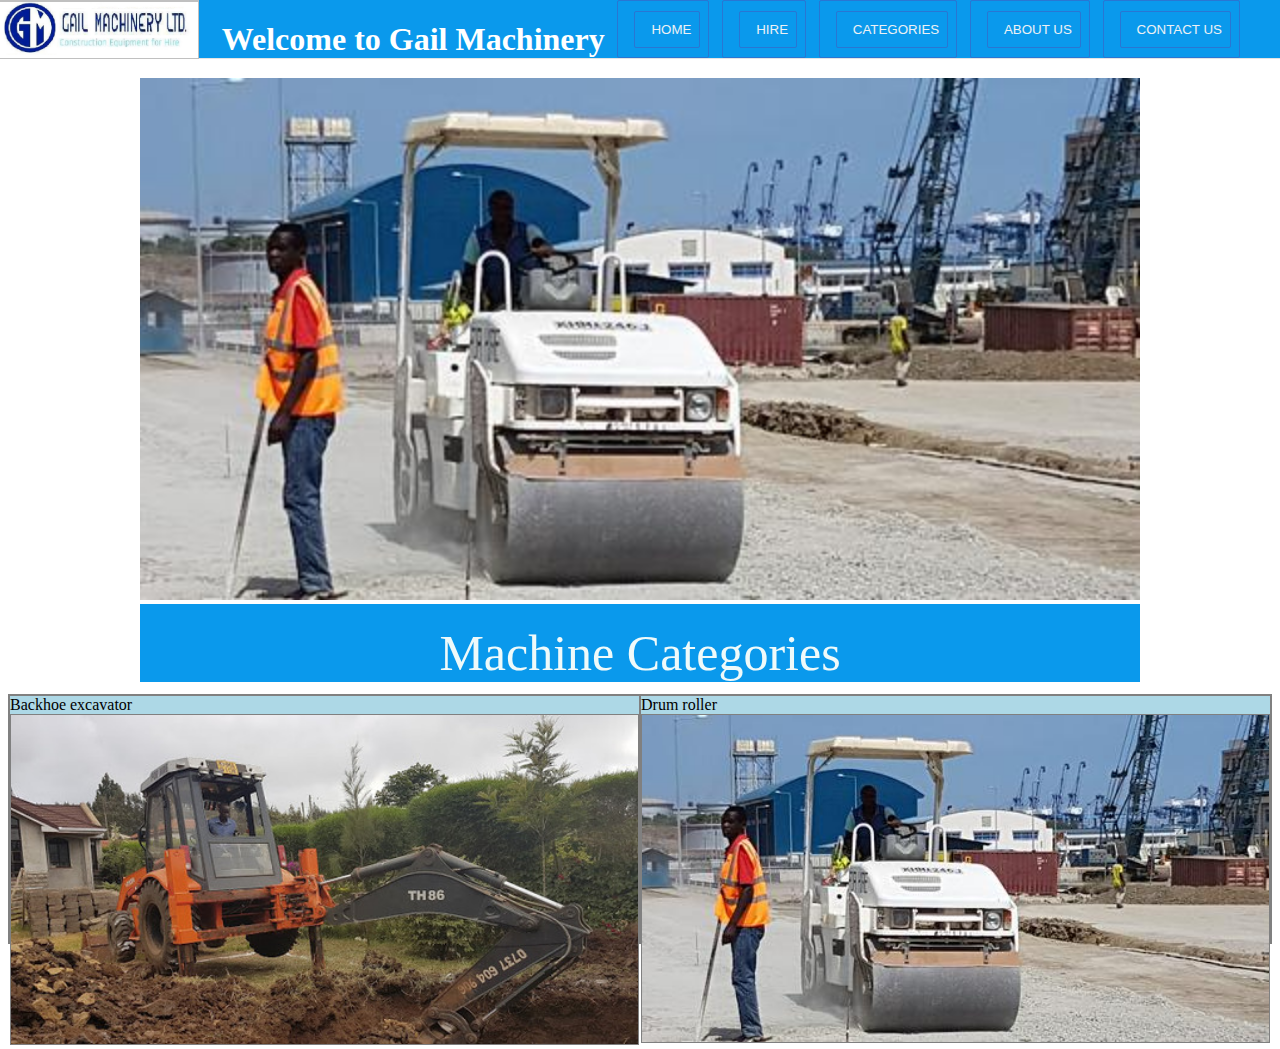
<file: index.html>
<!DOCTYPE html>
<html>
<head>
    <title>Gail Machinery</title>
    
    <link rel="stylesheet" href="styles/header.css">
    <link rel="stylesheet" href="styles/slideshow.css">
    <link rel="stylesheet" href="styles/general.css">
</head>
 
 
<body >
 <header class="header">
  <div class="company-logo">
    <img class="company-logo" src="pics/logo.jpg" >
  </div>
  <div class="welcome-label">     
    <h1>Welcome to Gail Machinery</h1>
   </div>
  <div class="button">
    <a class="home-link header-link" href="index.html">
      <span class="home-text"><button class="button" >HOME</button></span>
     
    </a>
    
  </div> 
  <div class="hire-button">

    <div class="menu">
        <button class="hirebtn">HIRE</button>
        <div class="menu-content">
          <a href="backhoe86.html">Backhoe excavator</a>
          <a href="rollersmooth.html">Smooth Roller 2.5T</a>
          <a href="rollersmooth2.html">Double Drum Roller</a>
        </div>
      </div>
  </div>
   
   <div class="supply-button">
    <a class="supply-link header-link" href="supply.html">
      <span class="supply-text">
        <button class="button">
          CATEGORIES
        </button>
      </span>
     
    </a>
    
  </div> 
  
  <div class="button">
    <a class="about-link header-link" href="about.html">
      <span><button class="button" >ABOUT US</button></span>
     
    </a>
    
  </div> 
  <div class="contact-button">
    <a class="contact-link header-link" href="contact.html">
      <span class="contact-text"> <button class="button" >CONTACT US</button></span>
     
    </a>
    
  </div> 
  
 </header>


  <div class="image-slideshow" style="
      flex-direction: row;
     flex:1;">
      <div class="image fade">
      <img src="pics/roller pic 1.jpg" alt="roller-2">
      </div>        
      <div class="image fade">
      <img src="pics/roller pic 2.jpg" alt="roller-3">
      </div>        
      <div class="image fade">
      <img src="pics/roller pic 3.jpg" alt="roller-4">
      </div>
      <div class="image fade">
      <img src="pics/roller pic 4.jpg" alt="Background-photo">
      </div>
      <div class="image fade">
      <img src="pics/Background photo.jpg" alt="roller-2">
      </div>
      </div>
      <script src="scripts/slideshow.js"></script>
    
  </div>
  <div class="index-title-header" >
    <div class="product-title" >
     Machine Categories
    </div>
   </div>
   
  <div style="
  margin-top: 30px;
  height: 250px;
  border-width: 1px;
  border-style: solid;
  border-color: gray;

  display: flex;
  flex-direction:row;
  justify-content: space-between;
">
  <div class="pics">
    Backhoe excavator
    <a class="excavator-link header-link" href="excavator.html">
       <span class="excavator-text">
            <img class="pics" src="pics/backhoe excavator 4.jpg" ></span>
      
     </a>
   
 </div>
 <div class="pics">
    Drum roller
    <a class="roller header-link" href="roller.html">
       <span class="roller-text">
           <img class="pics" src="pics/roller pic 1.jpg" ></span>
      
     </a>
     </div>
 
  
  
</body>

</html>
</file>
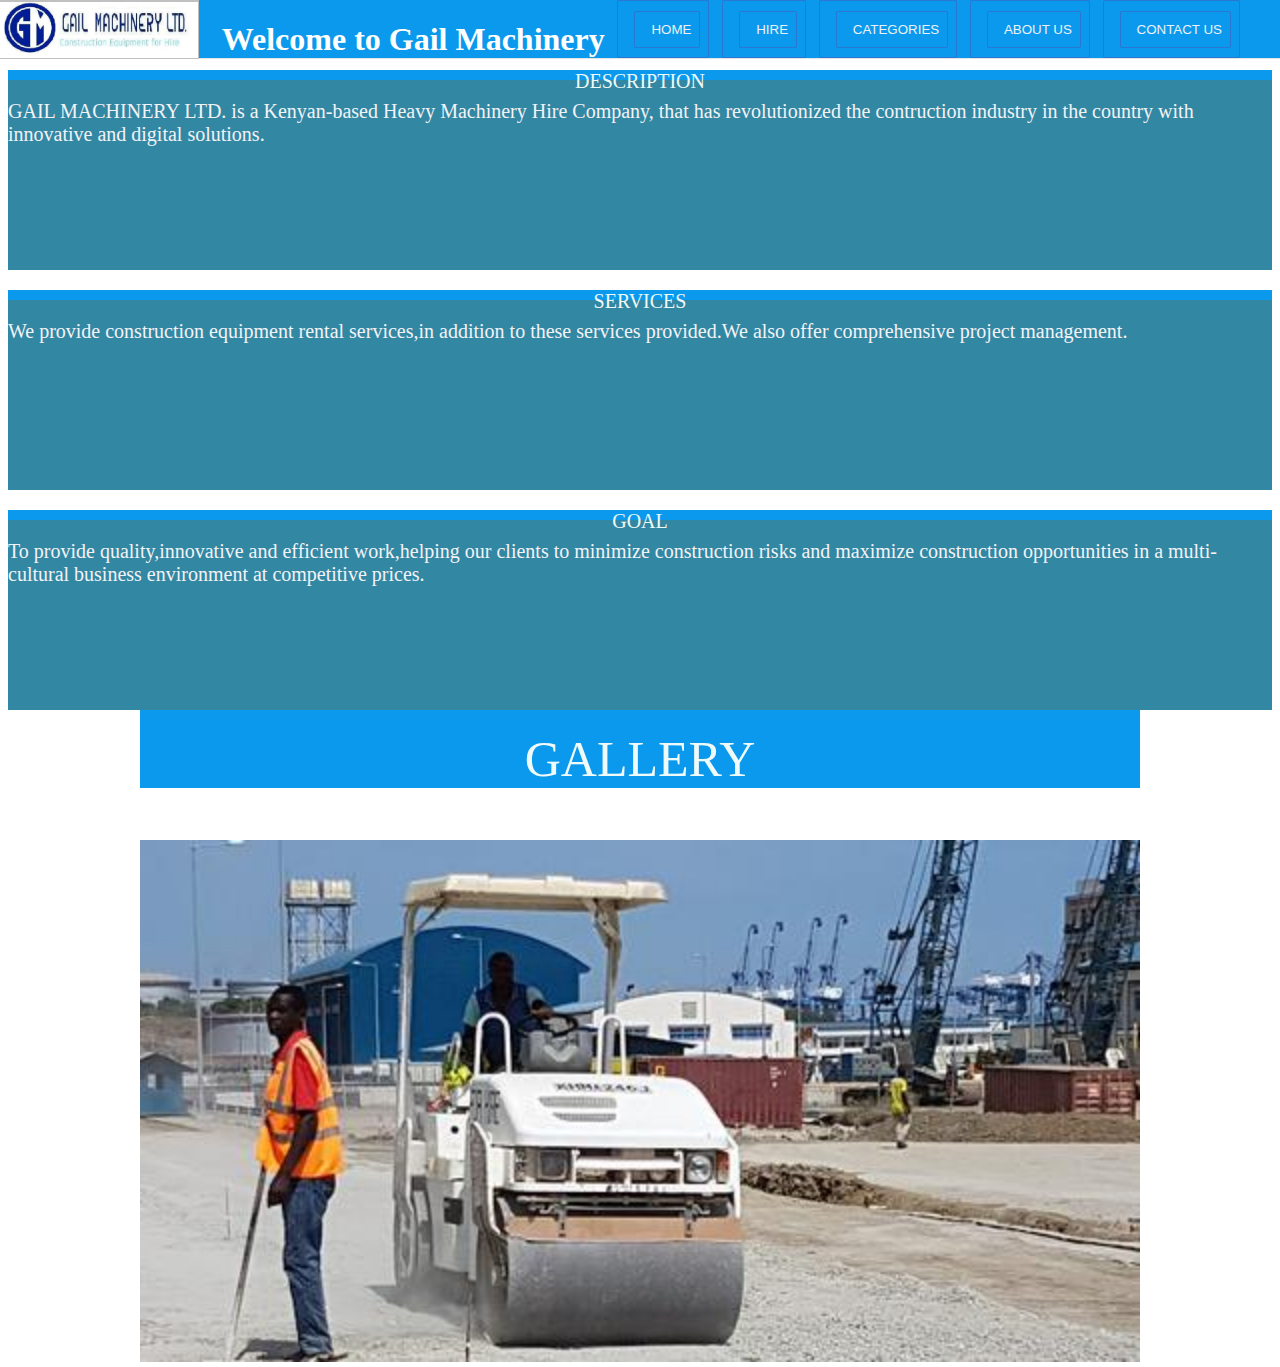
<file: about.html>
<!DOCTYPE html>
<html>
<head>
    <title>Gail Machinery</title>
   
    <link rel="stylesheet" href="styles/header.css">
    <link rel="stylesheet" href="styles/slideshow.css">
    <link rel="stylesheet" href="styles/general.css">
</head>
 
 
<body >
 <header class="header">
  <div class="company-logo">
    <img class="company-logo" src="pics/logo.jpg" >
  </div>
  <div class="welcome-label">     
    <h1>Welcome to Gail Machinery</h1>
   </div>
  <div class="button">
    <a class="home-link header-link" href="index.html">
      <span class="home-text"><button class="button" >HOME</button></span>
     
    </a>
    
  </div> 
  <div class="hire-button">

    <div class="menu">
        <button class="hirebtn">HIRE</button>
        <div class="menu-content">
          <a href="backhoe86.html">Backhoe excavator</a>
          <a href="rollersmooth.html">Smooth Roller 2.5T</a>
          <a href="rollersmooth2.html">Double Drum Roller</a>
        </div>
      </div>
  </div>
   
   <div class="supply-button">
    <a class="supply-link header-link" href="supply.html">
      <span class="supply-text">
        <button class="button">
          CATEGORIES
        </button>
      </span>
     
    </a>
    
  </div> 
  
  <div class="button">
    <a class="about-link header-link" href="about.html">
      <span><button class="button" >ABOUT US</button></span>
     
    </a>
    
  </div> 
  <div class="contact-button">
    <a class="contact-link header-link" href="contact.html">
      <span class="contact-text"> <button class="button" >CONTACT US</button></span>
     
    </a>
    
  </div> 
  
 </header>
 <div class="description-grid">
      <div class="description-grid3">
       <div class="title" ><p>DESCRIPTION</p></div>
      <div class="about-text">
        <p>GAIL MACHINERY LTD. is a Kenyan-based Heavy Machinery Hire Company, that has
             revolutionized the contruction industry in the country with
              innovative and digital solutions.
            </p>
      </div>
            
    </div>


    <div class="description-grid3">
        <div class="title" ><p>SERVICES</p></div>
       <div class="about-text">
         <p>We provide construction equipment rental services,in addition to 
            these services provided.We also offer comprehensive project management.
             </p>
       </div>
             
     </div>
     <div class="description-grid3">
        <div class="title" ><p>GOAL</p></div>
       <div class="about-text">
         <p>To provide quality,innovative and efficient work,helping our clients to minimize
            construction risks and maximize construction opportunities in a 
            multi-cultural business environment at competitive prices.
             </p>
       </div>
             
     </div>
     <div class="index-title-header" >
      <div class="product-title" >
       GALLERY
      </div>
     </div>
     <a class="roller header-link" href="roller.html">
        <span class="roller-text">
          <div class="image-slideshow" style="
          flex-direction: row;
         flex:1;">
          <div class="image fade">
          <img src="pics/roller pic 1.jpg" alt="roller-2">
          </div>        
          <div class="image fade">
          <img src="pics/roller pic 2.jpg" alt="roller-3">
          </div>        
          <div class="image fade">
          <img src="pics/roller pic 3.jpg" alt="roller-4">
          </div>
          <div class="image fade">
          <img src="pics/roller pic 4.jpg" alt="Background-photo">
          </div>
          <div class="image fade">
          <img src="pics/Background photo.jpg" alt="roller-2">
          </div>
          </div>
          <script src="scripts/slideshow.js"></script>

            </span>
       
      </a>
     
    
  </div>
 </body>
</file>
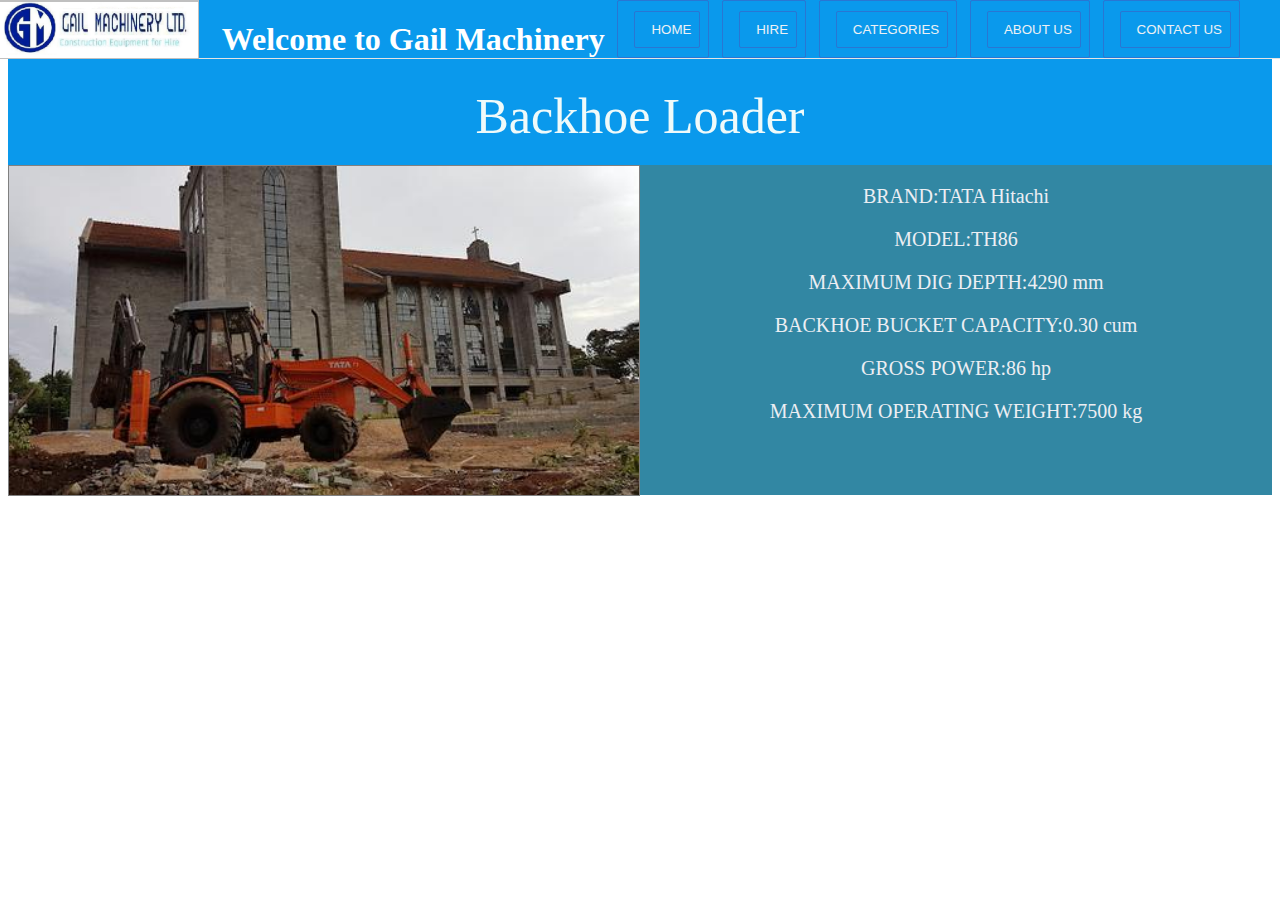
<file: backhoe86.html>
<!DOCTYPE html>
<html>
<head>
    <title>Gail Machinery</title>
    
    <link rel="stylesheet" href="styles/header.css">
    <link rel="stylesheet" href="styles/slideshow.css">
    <link rel="stylesheet" href="styles/general.css">
</head>
 
  

<body >
 <header class="header">
  <div class="company-logo">
    <img class="company-logo" src="pics/logo.jpg" >
  </div>
  <div class="welcome-label">     
    <h1>Welcome to Gail Machinery</h1>
   </div>
  <div class="button">
    <a class="home-link header-link" href="index.html">
      <span class="home-text"><button class="button" >HOME</button></span>
     
    </a>
    
  </div> 
    <div class="hire-button">

    <div class="menu">
        <button class="hirebtn">HIRE</button>
        <div class="menu-content">
          <a href="backhoe86.html">Backhoe excavator</a>
          <a href="rollersmooth.html">Smooth Roller 2.5T</a>
          <a href="rollersmooth2.html">Double Drum Roller</a>
        </div>
      </div>
  </div>
   
   <div class="supply-button">
    <a class="supply-link header-link" href="supply.html">
      <span class="supply-text">
        <button class="button">
          CATEGORIES
        </button>
      </span>
     
    </a>
    
  </div> 
  
  <div class="button">
    <a class="about-link header-link" href="about.html">
      <span><button class="button" >ABOUT US</button></span>
     
    </a>
    
  </div> 
  <div class="contact-button">
    <a class="contact-link header-link" href="contact.html">
      <span class="contact-text"> <button class="button" >CONTACT US</button></span>
     
    </a>
    
  </div> 
  
 </header>
 <div class="product-title-header" >
   <div class="product-title" >
     Backhoe Loader
   </div>
  </div>

  
  <div class="product-display-grid" >

    <div class="product-image">
        <img class="pics" src="pics/boundary wall excavation photo.jpg" >
      
    </div>

    <div class="product-details">
      <div class="product-sub-title"><P>BRAND:TATA Hitachi</P>
      </div>
          <div class="product-sub-title"><p>
           MODEL:TH86
          </p>
          </div>
          <div class="product-sub-title"><p>
            MAXIMUM DIG DEPTH:4290 mm
           </p>
           </div>
           <div class="product-sub-title"><p>
            BACKHOE BUCKET CAPACITY:0.30 cum
           </p>
           </div>
           <div class="product-sub-title"><p>
            GROSS POWER:86 hp
           </p>
           </div>
           <div class="product-sub-title"><p>
            MAXIMUM OPERATING WEIGHT:7500 kg
           </p>
           </div>
    </div>
    
  </div>
</body>
</body>
</file>
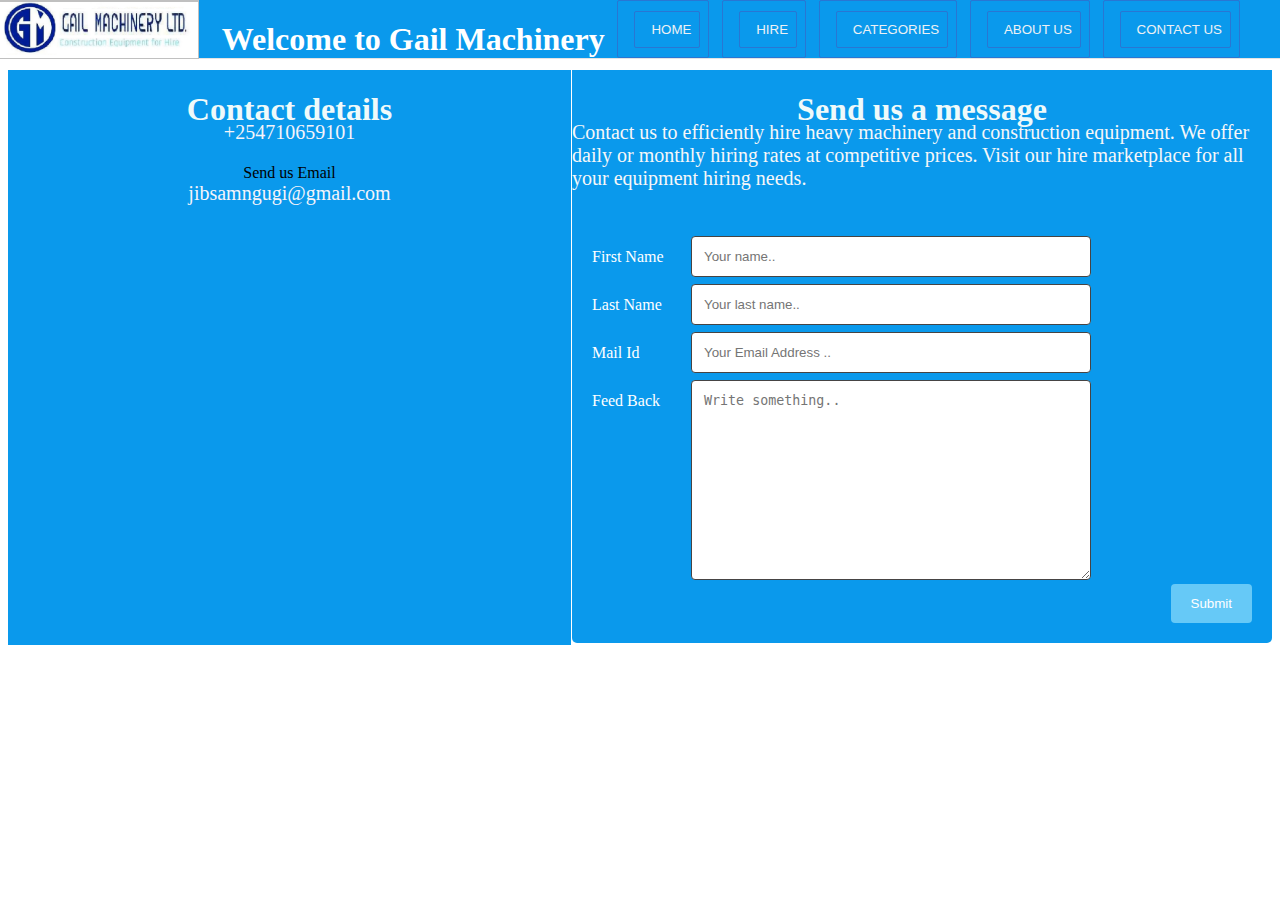
<file: contact.html>
<!DOCTYPE html>
<html>
<head>
    <title>Gail Machinery</title>
    
    <link rel="stylesheet" href="styles/header.css">
    <link rel="stylesheet" href="styles/slideshow.css">
    <link rel="stylesheet" href="styles/general.css">
</head>
 
 

<body >
 <header class="header">
  <div class="company-logo">
    <img class="company-logo" src="pics/logo.jpg" >
  </div>
  <div class="welcome-label">     
    <h1>Welcome to Gail Machinery</h1>
   </div>
  <div class="button">
    <a class="home-link header-link" href="index.html">
      <span class="home-text"><button class="button" >HOME</button></span>
     
    </a>
    
  </div> 
  <div class="hire-button">

    <div class="menu">
        <button class="hirebtn">HIRE</button>
        <div class="menu-content">
          <a href="backhoe86.html">Backhoe excavator</a>
          <a href="rollersmooth.html">Smooth Roller 2.5T</a>
          <a href="rollersmooth2.html">Double Drum Roller</a>
        </div>
      </div>
  </div>
   
   <div class="supply-button">
    <a class="supply-link header-link" href="supply.html">
      <span class="supply-text">
        <button class="button">
          CATEGORIES
        </button>
      </span>
     
    </a>
    
  </div> 
  
  <div class="button">
    <a class="about-link header-link" href="about.html">
      <span><button class="button" >ABOUT US</button></span>
     
    </a>
    
  </div> 
  <div class="contact-button">
    <a class="contact-link header-link" href="contact.html">
      <span class="contact-text"> <button class="button" >CONTACT US</button></span>
     
    </a>
    
  </div> 
  
 </header>
 <div class="maincontact-grid" >

      <div class="contact-grid">
        <div class="title"><h1>Contact details</h1>
        </div>
            <div class="sub-title-text"><p></p>
                <div class="contact-text"><p>+254710659101</p>

                </div>
                <div class="sub-title-text">Send us Email</div>
                <p class="contact-text">
                  jibsamngugi@gmail.com</p>
              </div>
        
      </div>

      <div class="contact-grid2">
        <div class="title"><h1>Send us a message</h1>
        </div>
            <div class="contact-text2"><p>
              Contact us to efficiently hire heavy machinery and construction
               equipment.
              We offer daily or monthly hiring rates at competitive prices.
              Visit our hire marketplace for all your equipment hiring needs.
            </p>
            </div>
            <div class="feedback-form">
              <div class="container">    
                  <form>    
                    <div class="row">    
                      <div class="col-25">    
                        <label for="fname">First Name</label>    
                      </div>    
                      <div class="col-75">    
                        <input type="text" id="fname" name="firstname" placeholder="Your name..">    
                      </div>    
                    </div>    
                    <div class="row">    
                      <div class="col-25">    
                        <label for="lname">Last Name</label>    
                      </div>    
                      <div class="col-75">    
                        <input type="text" id="lname" name="lastname" placeholder="Your last name..">    
                      </div>    
                    </div>    
                    <div class="row">    
                        <div class="col-25">    
                          <label for="email">Mail Id</label>    
                        </div>    
                        <div class="col-75">    
                          <input type="email" id="email" name="mailid" placeholder="Your Email Address ..">    
                        </div>    
                      </div>    
                     
                    <div class="row">    
                      <div class="col-25">    
                        <label for="feed_back">Feed Back</label>    
                      </div>    
                      <div class="col-75">    
                        <textarea id="subject" name="subject" placeholder="Write something.." style="height:200px"></textarea>    
                      </div>    
                    </div>    
                    <div class="row">    
                      <input type="submit" value="Submit">    
                    </div>    
                  </form>    
                </div>    
           </div>

      </div>
      
    </div>
 </body>
</file>
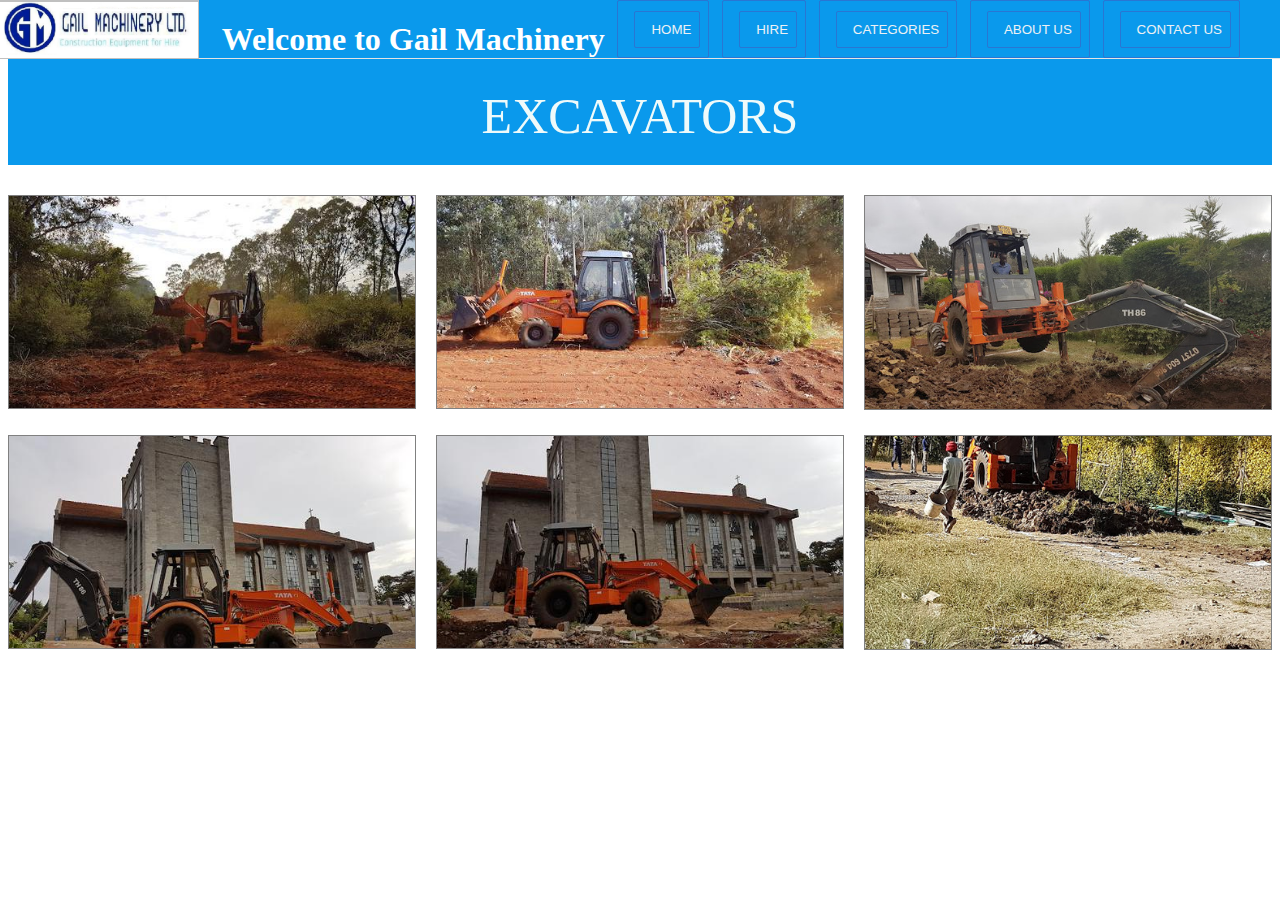
<file: excavator.html>
<!DOCTYPE html>
<html>
<head>
    <title>Gail Machinery</title>
    
    <link rel="stylesheet" href="styles/header.css">
    <link rel="stylesheet" href="styles/slideshow.css">
    <link rel="stylesheet" href="styles/general.css">
</head>
 
  
<body >
 <header class="header">
  <div class="company-logo">
    <img class="company-logo" src="pics/logo.jpg" >
  </div>
  <div class="welcome-label">     
    <h1>Welcome to Gail Machinery</h1>
   </div>
  <div class="button">
    <a class="home-link header-link" href="index.html">
      <span class="home-text"><button class="button" >HOME</button></span>
     
    </a>
    
  </div> 
  <div class="hire-button">

    <div class="menu">
        <button class="hirebtn">HIRE</button>
        <div class="menu-content">
          <a href="backhoe86.html">Backhoe excavator</a>
          <a href="rollersmooth.html">Smooth Roller 2.5T</a>
          <a href="rollersmooth2.html">Double Drum Roller</a>
        </div>
      </div>
  </div>
   
   <div class="supply-button">
    <a class="supply-link header-link" href="supply.html">
      <span class="supply-text">
        <button class="button">
          CATEGORIES
        </button>
      </span>
     
    </a>
    
  </div> 
  
  <div class="button">
    <a class="about-link header-link" href="about.html">
      <span><button class="button" >ABOUT US</button></span>
     
    </a>
    
  </div> 
  <div class="contact-button">
    <a class="contact-link header-link" href="contact.html">
      <span class="contact-text"> <button class="button" >CONTACT US</button></span>
     
    </a>
    
  </div> 
  
 </header>
 <div class="product-title-header" >
  <div class="product-title" >
    EXCAVATORS
  </div>
 </div>
   
   <div style="
   margin-top: 30px;
   display: grid;
   grid-template-columns: 1fr 1fr 1fr;
   column-gap: 20px;
   row-gap: 40px;
 ">
   <div style=" height: 200px;"><img class="pics" src="pics/backhoe excavator 2.jpg" ></div>
   <div style=" height: 200px;"><img class="pics" src="pics/backhoe excavator 3.jpg" ></div>
   <div style=" height: 200px;"><img class="pics" src="pics/backhoe excavator 4.jpg" ></div>
   <div style=" height: 200px;"><img class="pics" src="pics/backhoe excavator pic.jpg" ></div>
   <div style=" height: 200px;"><img class="pics" src="pics/boundary wall excavation photo.jpg" ></div>
   <div style=" height: 200px;"><img class="pics" src="pics/excavation picture.jpg" ></div>
   
 </div>
  
</body>
</html>
</file>
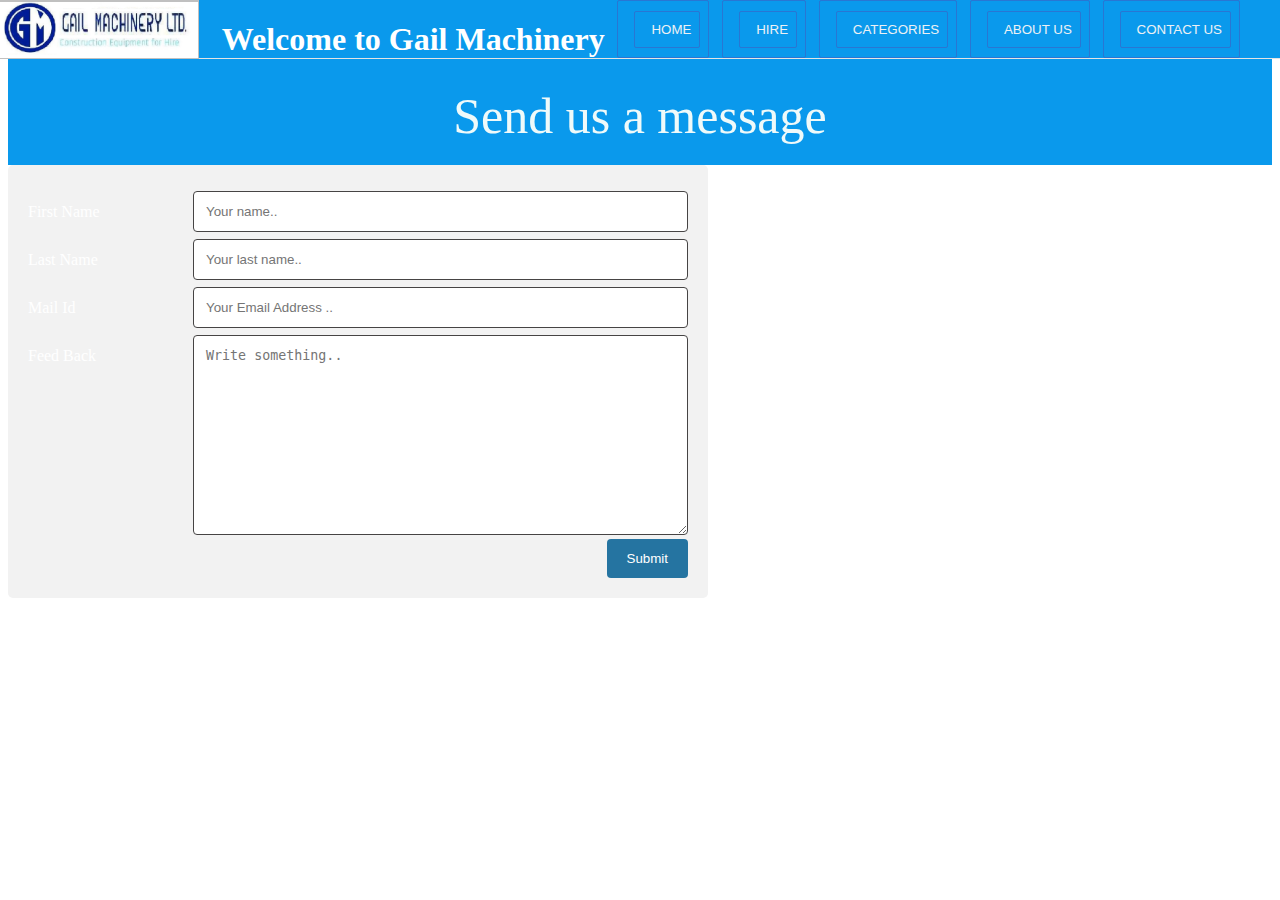
<file: feedback.html>
<!DOCTYPE html>
<html>
<head>
    <title>Gail Machinery</title>
    
    <link rel="stylesheet" href="styles/header.css">
    <link rel="stylesheet" href="styles/slideshow.css">
    <link rel="stylesheet" href="styles/general.css">
</head>
 
  

<body >
 <header class="header">
  <div class="company-logo">
    <img class="company-logo" src="pics/logo.jpg" >
  </div>
  <div class="welcome-label">     
    <h1>Welcome to Gail Machinery</h1>
   </div>
  <div class="button">
    <a class="home-link header-link" href="index.html">
      <span class="home-text"><button class="button" >HOME</button></span>
     
    </a>
    
  </div> 
    <div class="hire-button">

    <div class="menu">
        <button class="hirebtn">HIRE</button>
        <div class="menu-content">
            <a href="backhoe86.html">Backhoe excavator</a>
            <a href="rollersmooth.html">Smooth Roller 2.5T</a>
            <a href="rollersmooth2.html">Double Drum Roller</a>
        </div>
      </div>
  </div>
   
   <div class="supply-button">
    <a class="supply-link header-link" href="supply.html">
      <span class="supply-text">
        <button class="button">
          CATEGORIES
        </button>
      </span>
     
    </a>
    
  </div> 
  
  <div class="button">
    <a class="about-link header-link" href="about.html">
      <span><button class="button" >ABOUT US</button></span>
     
    </a>
    
  </div> 
  <div class="contact-button">
    <a class="contact-link header-link" href="contact.html">
      <span class="contact-text"> <button class="button" >CONTACT US</button></span>
     
    </a>
    
  </div> 
  
 </header>
 <style>    
    * {    
      box-sizing: border-box;    
    }    
        
    input[type=text], select, textarea {    
      width: 100%;    
      padding: 12px;    
      border: 1px solid rgb(70, 68, 68);    
      border-radius: 4px;    
      resize: vertical;    
    }    
    input[type=email], select, textarea {    
      width: 100%;    
      padding: 12px;    
      border: 1px solid rgb(70, 68, 68);    
      border-radius: 4px;    
      resize: vertical;    
    }    
        
    label {    
      padding: 12px 12px 12px 0;    
      display: inline-block;    
    }    
        
    input[type=submit] {    
      background-color: rgb(37, 116, 161);    
      color: white;    
      padding: 12px 20px;    
      border: none;    
      border-radius: 4px;    
      cursor: pointer;    
      float: right;    
    }    
        
    input[type=submit]:hover {    
      background-color: #629deb;    
    }    
        
    .container {    
      border-radius: 5px;    
      background-color: #f2f2f2;    
      padding: 20px;    
    }    
        
    .col-25 {    
      float: left;    
      width: 25%;    
      margin-top: 6px;    
    }    
        
    .col-75 {    
      float: left;    
      width: 75%;    
      margin-top: 6px;    
    }    
        
    /* Clear floats after the columns */    
    .row:after {    
      content: "";    
      display: table;    
      clear: both;    
    }    
        
    /* Responsive layout - when the screen is less than 600px wide, make the two columns stack on top of each other instead of next to each other */    
    </style>    
    <div class="product-title-header" >
        <div class="product-title" >
          Send us a message
        </div>
       </div>
 <div class="feedback-form">
    <div class="container">    
        <form>    
          <div class="row">    
            <div class="col-25">    
              <label for="fname">First Name</label>    
            </div>    
            <div class="col-75">    
              <input type="text" id="fname" name="firstname" placeholder="Your name..">    
            </div>    
          </div>    
          <div class="row">    
            <div class="col-25">    
              <label for="lname">Last Name</label>    
            </div>    
            <div class="col-75">    
              <input type="text" id="lname" name="lastname" placeholder="Your last name..">    
            </div>    
          </div>    
          <div class="row">    
              <div class="col-25">    
                <label for="email">Mail Id</label>    
              </div>    
              <div class="col-75">    
                <input type="email" id="email" name="mailid" placeholder="Your Email Address ..">    
              </div>    
            </div>    
           
          <div class="row">    
            <div class="col-25">    
              <label for="feed_back">Feed Back</label>    
            </div>    
            <div class="col-75">    
              <textarea id="subject" name="subject" placeholder="Write something.." style="height:200px"></textarea>    
            </div>    
          </div>    
          <div class="row">    
            <input type="submit" value="Submit">    
          </div>    
        </form>    
      </div>    
 </div>
</file>
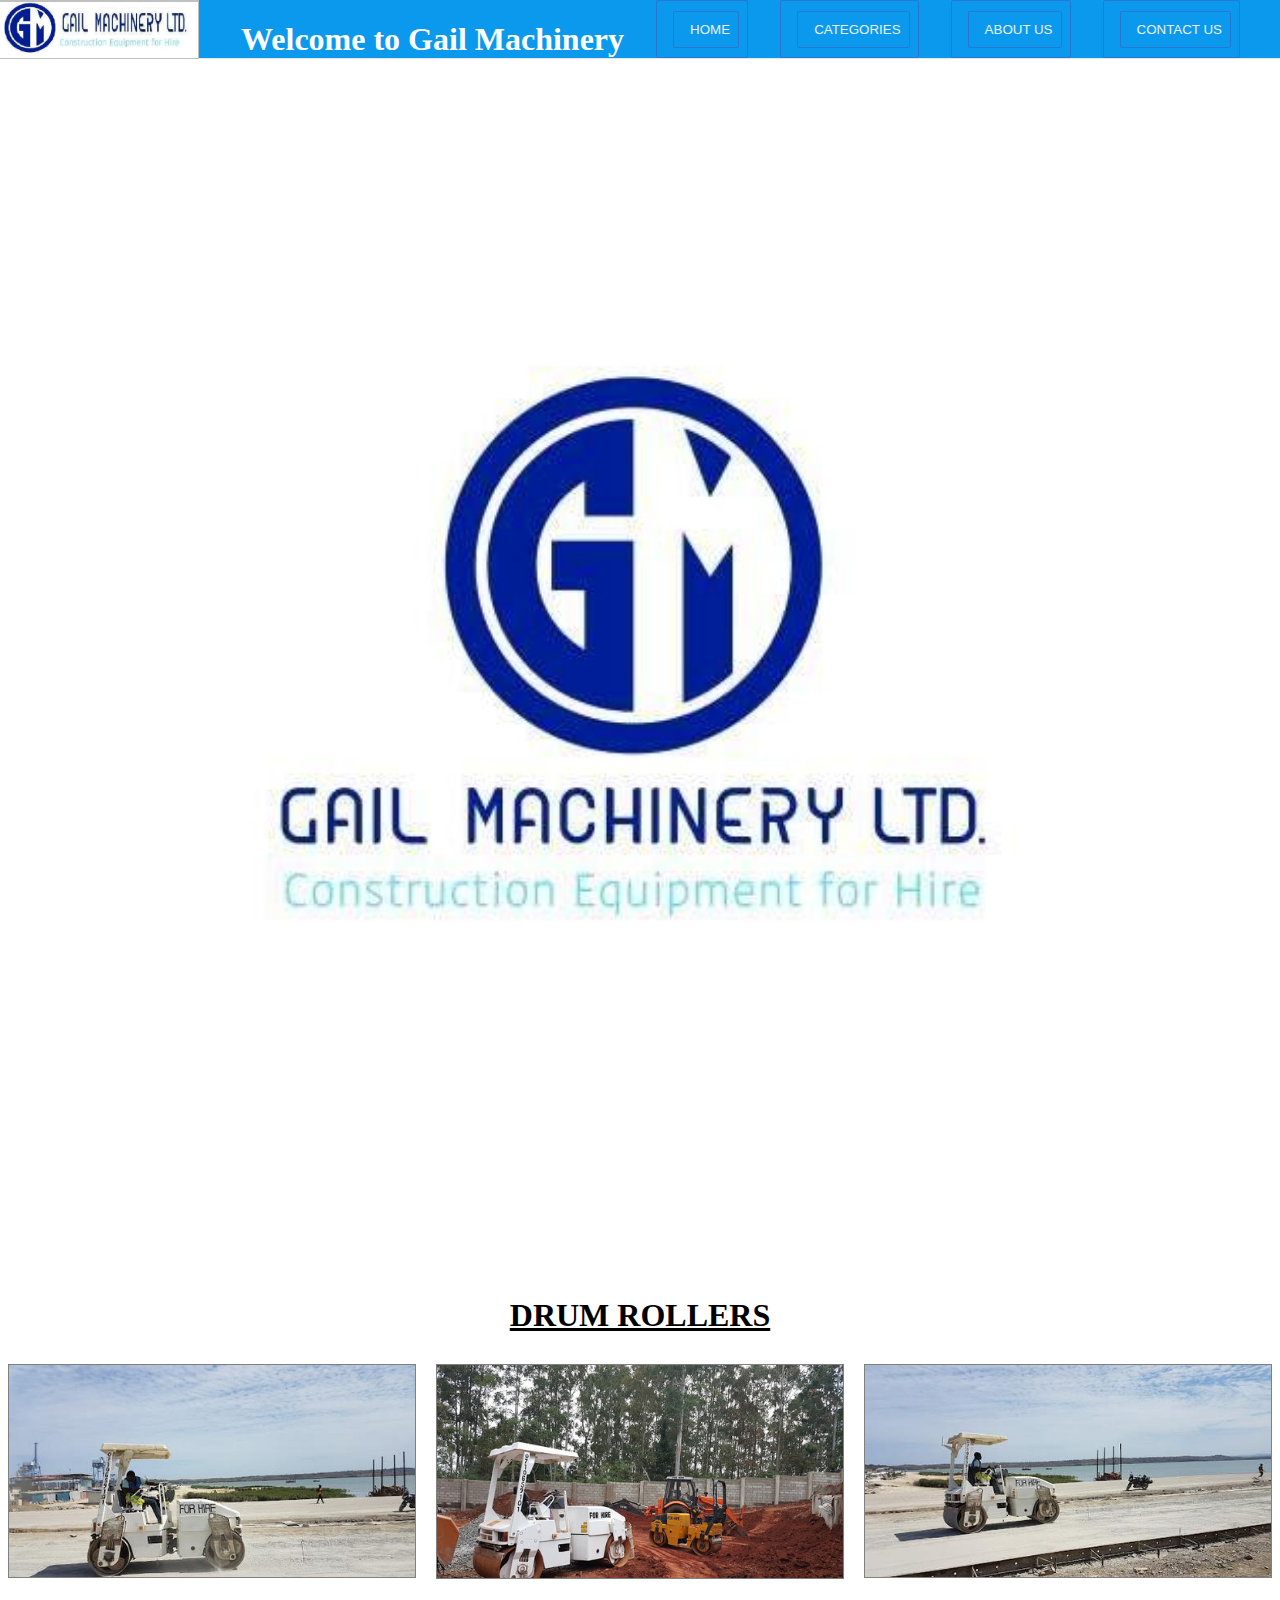
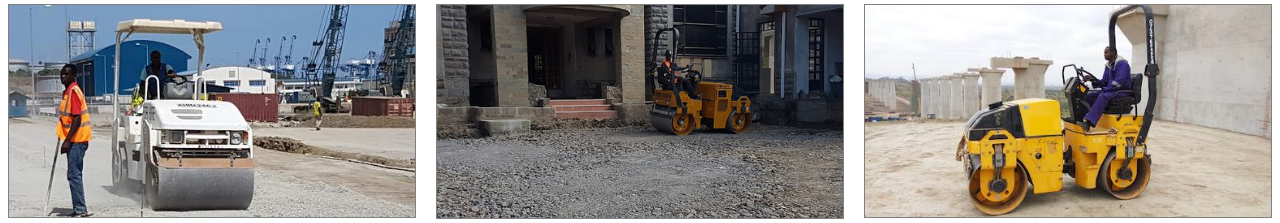
<file: roller.html>
<!DOCTYPE html>
<html>
<head>
    <title>Gail Machinery</title>
    <link rel="stylesheet" href="styles/header.css">
    <link rel="stylesheet" href="styles/slideshow.css">
    <link rel="stylesheet" href="styles/general.css">
</head>
 
  <img class="logo" src="pics/profile picture.jpg" >

<body >
 <header class="header">
  <div class="company-logo">
    <img class="company-logo" src="pics/logo.jpg" >
  </div>
  <div class="welcome-label">     
    <h1>Welcome to Gail Machinery</h1>
   </div>
  <div class="button">
    <a class="home-link header-link" href="index.html">
      <span class="home-text"><button class="button" >HOME</button></span>
     
    </a>
    
  </div> 
   
   
   <div class="supply-button">
    <a class="supply-link header-link" href="supply.html">
      <span class="supply-text">
        <button class="button">
          CATEGORIES
        </button>
      </span>
     
    </a>
    
  </div> 
  
  <div class="button">
    <a class="about-link header-link" href="about.html">
      <span><button class="button" >ABOUT US</button></span>
     
    </a>
    
  </div> 
  <div class="contact-button">
    <a class="contact-link header-link" href="contact.html">
      <span class="contact-text"> <button class="button" >CONTACT US</button></span>
     
    </a>
    
  </div> 
  
 </header>
  <div style="text-align: center;">
    <h1 style="text-decoration: underline;">DRUM ROLLERS</h1>  
   </div>
   
   <div style="
   margin-top: 30px;
   display: grid;
   grid-template-columns: 1fr 1fr 1fr;
   column-gap: 20px;
   row-gap: 40px;
 ">
   <div style=" height: 200px;"><img class="pics" src="pics/roller pic 2.jpg" ></div>
   <div style=" height: 200px;"><img class="pics" src="pics/roller pic 4.jpg" ></div>
   <div style=" height: 200px;"><img class="pics" src="pics/roller pic 3.jpg" ></div>
   <div style=" height: 200px;"><img class="pics" src="pics/roller pic 1.jpg" ></div>
   <div style=" height: 200px;"><img class="pics" src="pics/compaction picture.jpg" ></div>
   <div style=" height: 200px;"><img class="pics" src="pics/compaction picture 2.jpg" ></div>
   
 </div>
  
</body>
</html>
</file>
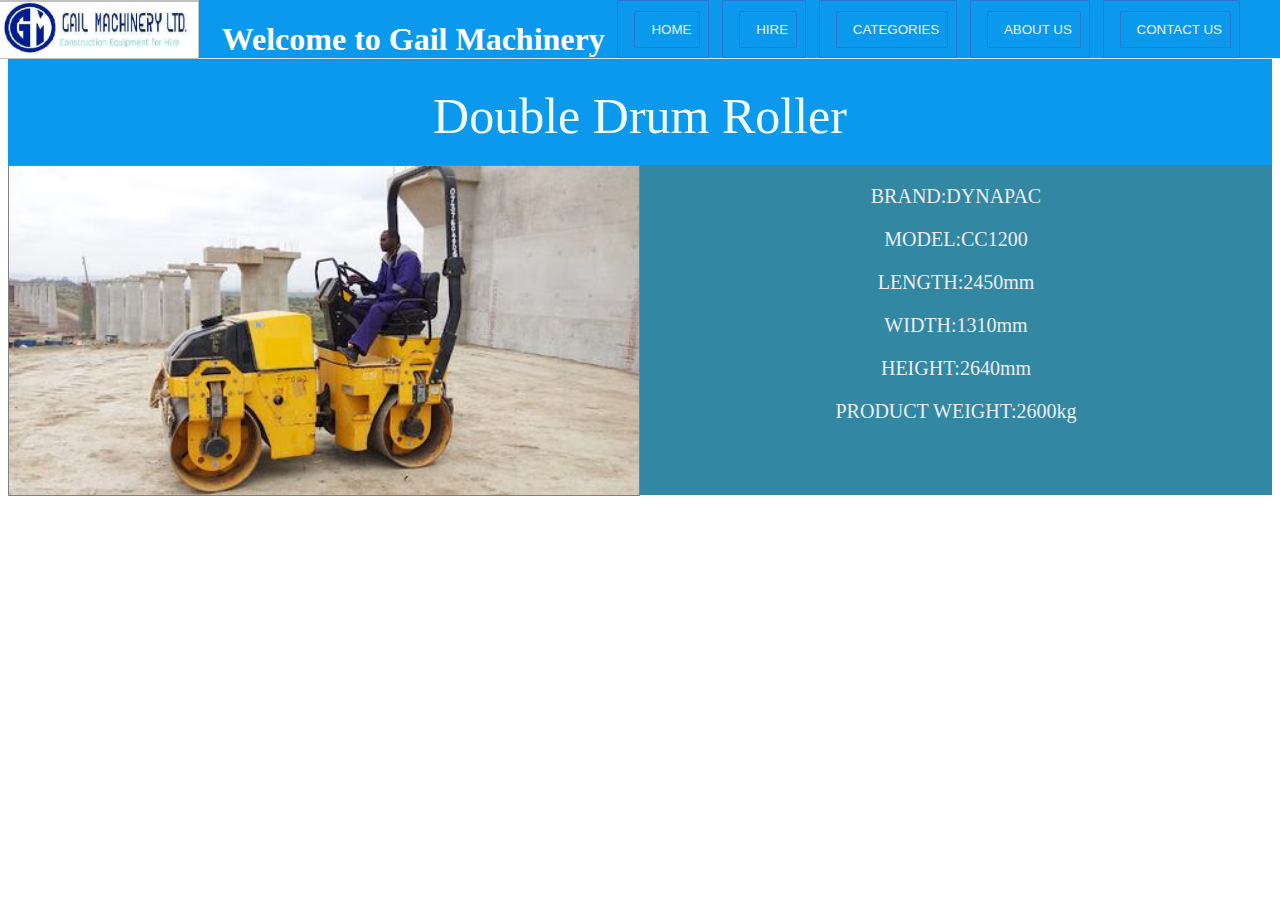
<file: rollersmooth.html>
<!DOCTYPE html>
<html>
<head>
    <title>Gail Machinery</title>
    
    <link rel="stylesheet" href="styles/header.css">
    <link rel="stylesheet" href="styles/slideshow.css">
    <link rel="stylesheet" href="styles/general.css">
</head>
 
  

<body >
 <header class="header">
  <div class="company-logo">
    <img class="company-logo" src="pics/logo.jpg" >
  </div>
  <div class="welcome-label">     
    <h1>Welcome to Gail Machinery</h1>
   </div>
  <div class="button">
    <a class="home-link header-link" href="index.html">
      <span class="home-text"><button class="button" >HOME</button></span>
     
    </a>
    
  </div> 
    <div class="hire-button">

    <div class="menu">
        <button class="hirebtn">HIRE</button>
        <div class="menu-content">
          <a href="backhoe86.html">Backhoe excavator</a>
          <a href="rollersmooth.html">Smooth Roller 2.5T</a>
          <a href="rollersmooth2.html">Double Drum Roller</a>
        </div>
      </div>
  </div>
   
   <div class="supply-button">
    <a class="supply-link header-link" href="supply.html">
      <span class="supply-text">
        <button class="button">
          CATEGORIES
        </button>
      </span>
     
    </a>
    
  </div> 
  
  <div class="button">
    <a class="about-link header-link" href="about.html">
      <span><button class="button" >ABOUT US</button></span>
     
    </a>
    
  </div> 
  <div class="contact-button">
    <a class="contact-link header-link" href="contact.html">
      <span class="contact-text"> <button class="button" >CONTACT US</button></span>
     
    </a>
    
  </div> 
  
 </header>
 <div class="product-title-header" >
   <div class="product-title" >
     Double Drum Roller
   </div>
  </div>

  
  <div class="product-display-grid" >

    <div class="product-image">
        <img class="pics" src="pics/compaction picture 2.jpg" >
      
    </div>

    <div class="product-details">
        <div class="product-sub-title"><P>BRAND:DYNAPAC</P>
        </div>
            <div class="product-sub-title"><p>
             MODEL:CC1200
            </p>
            </div>
            <div class="product-sub-title"><p>
              LENGTH:2450mm
             </p>
             </div>
             <div class="product-sub-title"><p>
              WIDTH:1310mm
             </p>
             </div>
             <div class="product-sub-title"><p>
              HEIGHT:2640mm
             </p>
             </div>
             <div class="product-sub-title"><p>
              PRODUCT WEIGHT:2600kg
             </p>
             </div>
      </div>
    
  </div>
</body>
</body>
</file>
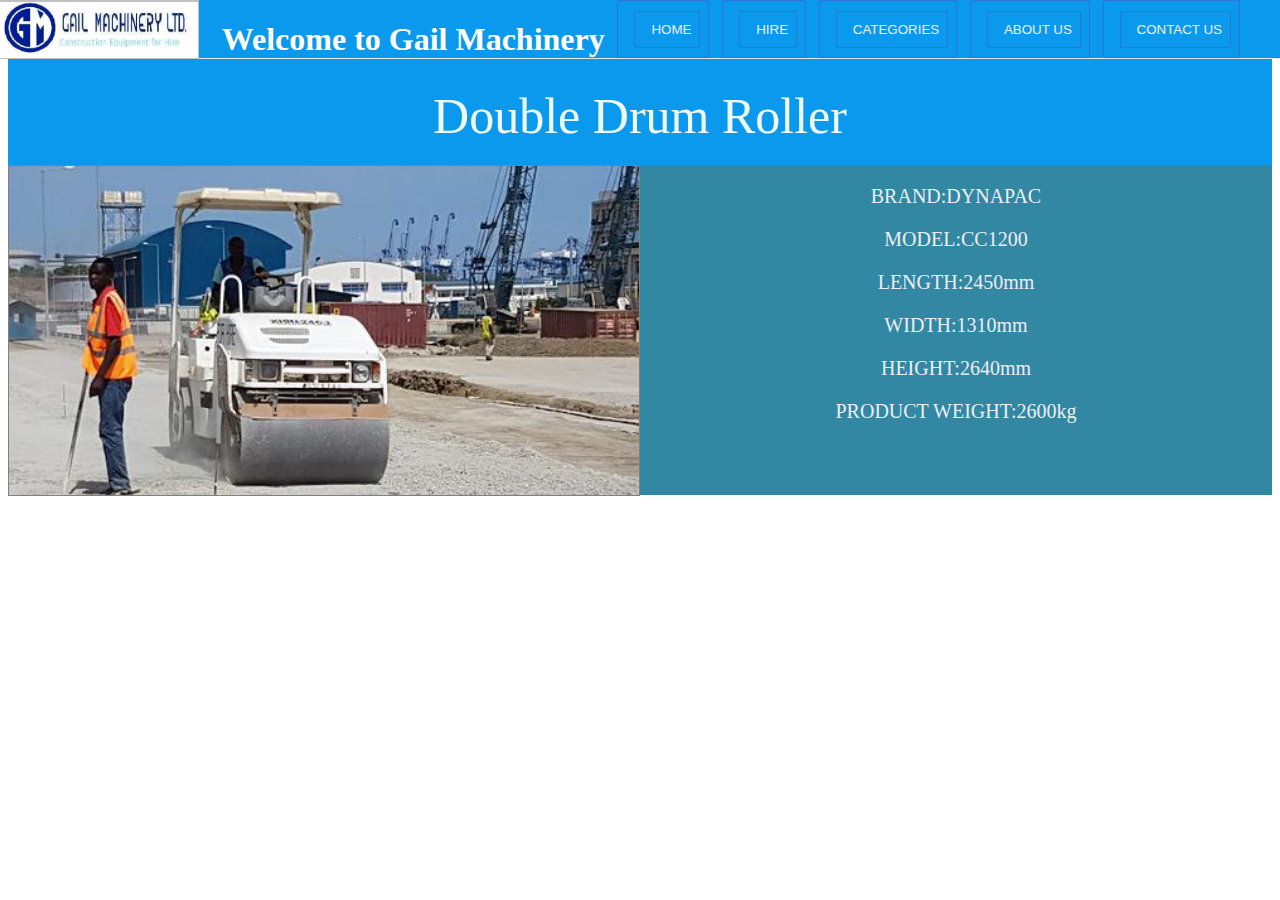
<file: rollersmooth2.html>
<!DOCTYPE html>
<html>
<head>
 
    <title>Gail Machinery</title>
    <link rel="stylesheet" href="styles/header.css">
    <link rel="stylesheet" href="styles/slideshow.css">
    <link rel="stylesheet" href="styles/general.css">
</head>
 
  

<body >
 <header class="header">
  <div class="company-logo">
    <img class="company-logo" src="pics/logo.jpg" >
  </div>
  <div class="welcome-label">     
    <h1>Welcome to Gail Machinery</h1>
   </div>
  <div class="button">
    <a class="home-link header-link" href="index.html">
      <span class="home-text"><button class="button" >HOME</button></span>
     
    </a>
    
  </div> 
    <div class="hire-button">

    <div class="menu">
        <button class="hirebtn">HIRE</button>
        <div class="menu-content">
          <a href="backhoe86.html">Backhoe excavator</a>
          <a href="rollersmooth.html">Smooth Roller 2.5T</a>
          <a href="rollersmooth2.html">Double Drum Roller</a>
        </div>
      </div>
  </div>
   
   <div class="supply-button">
    <a class="supply-link header-link" href="supply.html">
      <span class="supply-text">
        <button class="button">
          CATEGORIES
        </button>
      </span>
     
    </a>
    
  </div> 
  
  <div class="button">
    <a class="about-link header-link" href="about.html">
      <span><button class="button" >ABOUT US</button></span>
     
    </a>
    
  </div> 
  <div class="contact-button">
    <a class="contact-link header-link" href="contact.html">
      <span class="contact-text"> <button class="button" >CONTACT US</button></span>
     
    </a>
    
  </div> 
  
 </header>
 <div class="product-title-header" >
   <div class="product-title" >
     Double Drum Roller
   </div>
  </div>

  
  <div class="product-display-grid" >

    <div class="product-image">
        <img class="pics" src="pics/roller pic 1.jpg" >
      
    </div>

    <div class="product-details">
        <div class="product-sub-title"><P>BRAND:DYNAPAC</P>
        </div>
            <div class="product-sub-title"><p>
             MODEL:CC1200
            </p>
            </div>
            <div class="product-sub-title"><p>
              LENGTH:2450mm
             </p>
             </div>
             <div class="product-sub-title"><p>
              WIDTH:1310mm
             </p>
             </div>
             <div class="product-sub-title"><p>
              HEIGHT:2640mm
             </p>
             </div>
             <div class="product-sub-title"><p>
              PRODUCT WEIGHT:2600kg
             </p>
             </div>
      </div>
    
  </div>
</body>
</body>
</file>
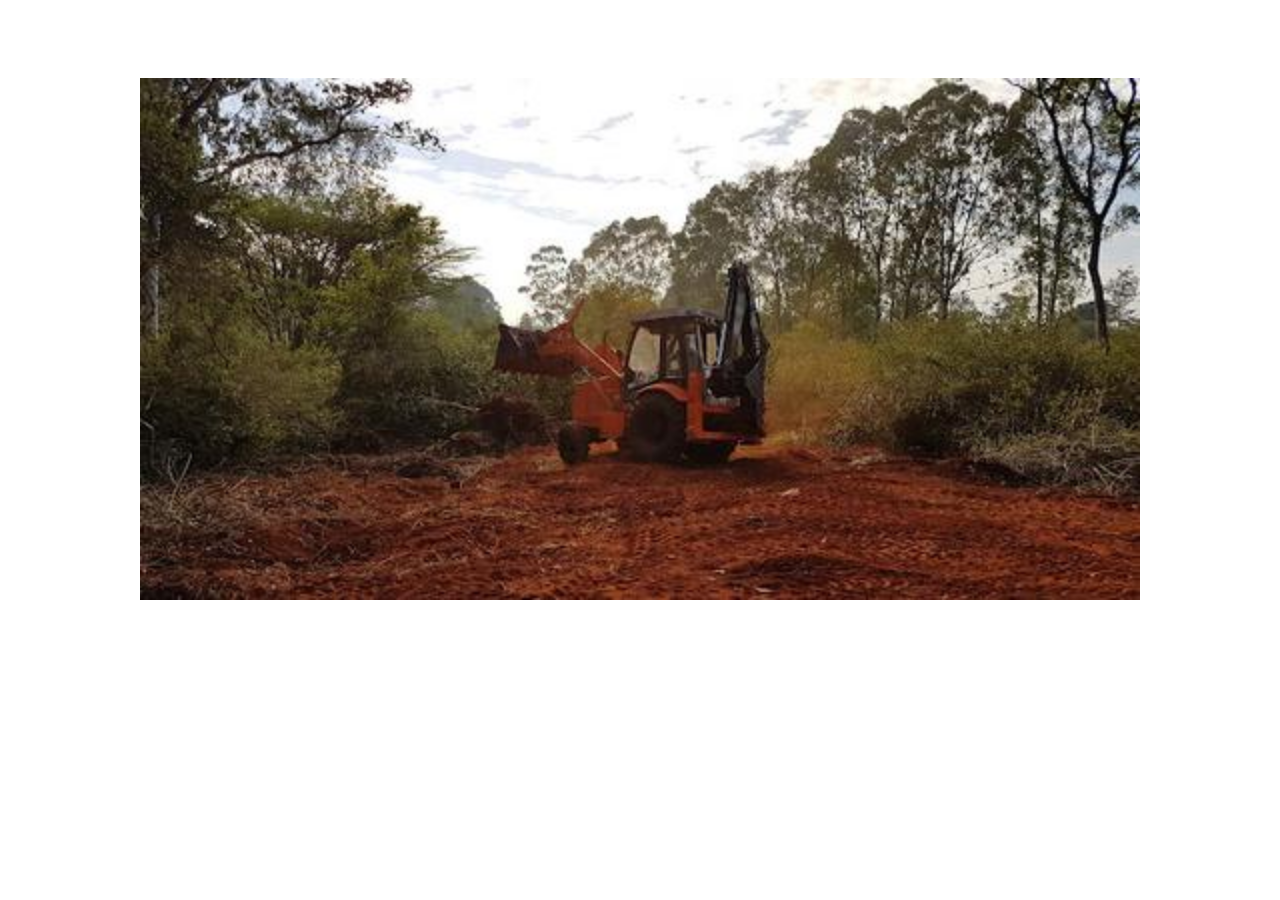
<file: slideshow.html>
<html>
    <link rel="stylesheet" href="styles/slideshow.css">
  <body>
    <div class="image-slideshow">
      <div class="image fade">
      <img src="pics/backhoe excavator 2.jpg" alt="backhoe-2">
      </div>        
      <div class="image fade">
      <img src="pics/backhoe excavator 3.jpg" alt="backhoe-3">
      </div>        
      <div class="image fade">
      <img src="pics/backhoe excavator 4.jpg" alt="backhoe-4">
      </div>
    </div>
    <script src="scripts/slideshow.js"></script>
  </body>
</html>
</file>
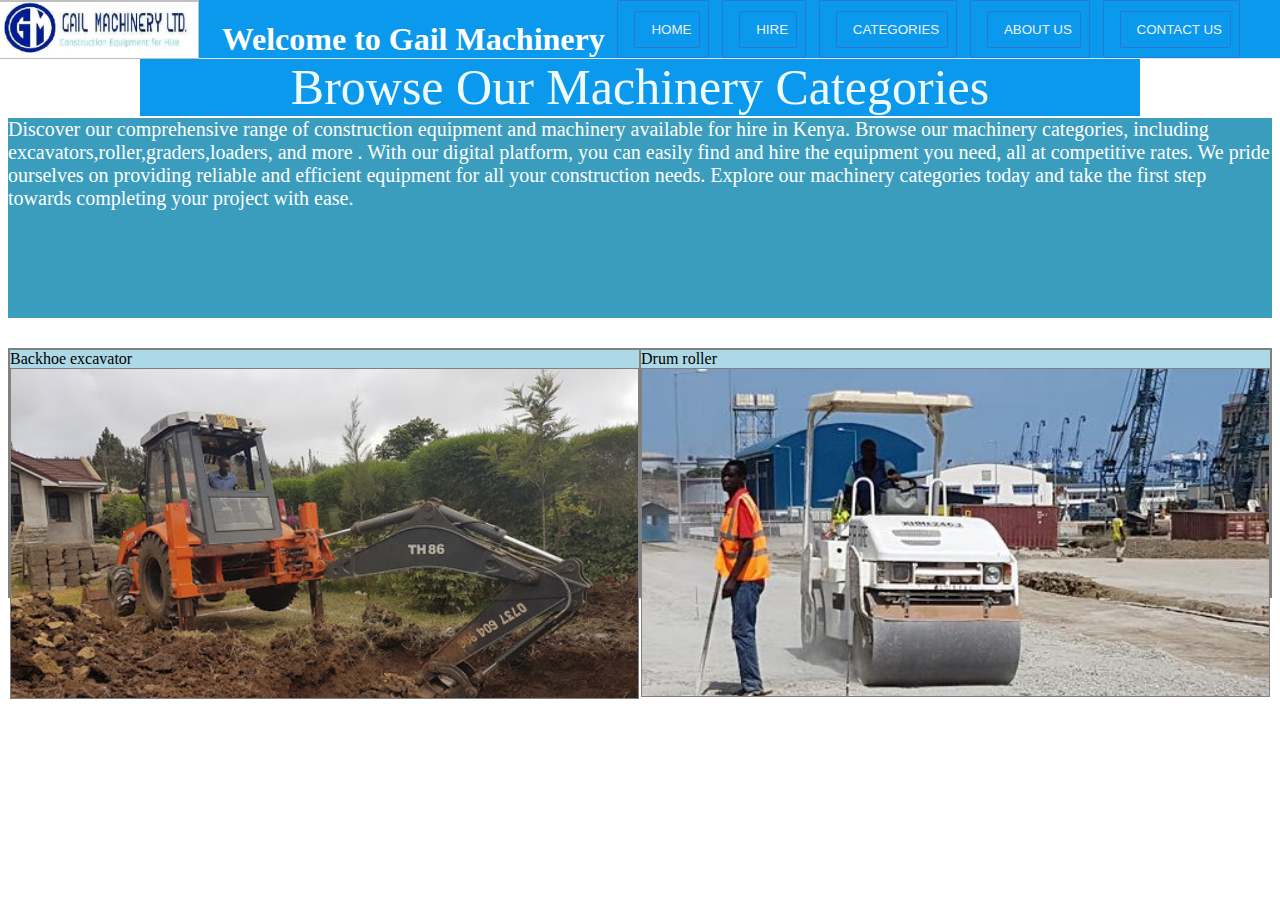
<file: supply.html>
<!DOCTYPE html>
<html>
<head>
    <title>Gail Machinery</title>
   
    <link rel="stylesheet" href="styles/header.css">
    <link rel="stylesheet" href="styles/slideshow.css">
    <link rel="stylesheet" href="styles/general.css">
</head>
 
  

<body >
 <header class="header">
  <div class="company-logo">
    <img class="company-logo" src="pics/logo.jpg" >
  </div>
  <div class="welcome-label">     
    <h1>Welcome to Gail Machinery</h1>
   </div>
  <div class="button">
    <a class="home-link header-link" href="index.html">
      <span class="home-text"><button class="button" >HOME</button></span>
     
    </a>
    
  </div> 
  <div class="hire-button">

    <div class="menu">
        <button class="hirebtn">HIRE</button>
        <div class="menu-content">
          <a href="backhoe86.html">Backhoe excavator</a>
          <a href="rollersmooth.html">Smooth Roller 2.5T</a>
          <a href="rollersmooth2.html">Double Drum Roller</a>
        </div>
      </div>
  </div>
   
   <div class="supply-button">
    <a class="supply-link header-link" href="supply.html">
      <span class="supply-text">
        <button class="button">
          CATEGORIES
        </button>
      </span>
     
    </a>
    
  </div> 
  
  <div class="button">
    <a class="about-link header-link" href="about.html">
      <span><button class="button" >ABOUT US</button></span>
     
    </a>
    
  </div> 
  <div class="contact-button">
    <a class="contact-link header-link" href="contact.html">
      <span class="contact-text"> <button class="button" >CONTACT US</button></span>
     
    </a>
    
  </div> 
  
 </header>

 <div class="supply-title-header" >
  <div class="product-title" >
   Browse Our Machinery Categories
  </div>
 </div>
 <div class="categories-text">
  <p>Discover our comprehensive range of construction equipment
     and machinery available for hire in Kenya. Browse our machinery categories,
      including excavators,roller,graders,loaders, and more
     . With our digital platform, you can easily find and hire the 
     equipment you need, all at competitive rates. We pride ourselves 
     on providing reliable and efficient equipment for all your construction 
     needs. Explore our machinery categories today
     and take the first step towards completing your project with ease.</p>
 </div>
   
  <div style="
  margin-top: 30px;
  height: 250px;
  border-width: 1px;
  border-style: solid;
  border-color: gray;

  display: flex;
  flex-direction:row;
  justify-content: space-between;
">
  <div class="pics">
     Backhoe excavator
     <a class="excavator-link header-link" href="excavator.html">
        <span class="excavator-text">
             <img class="pics" src="pics/backhoe excavator 4.jpg" ></span>
       
      </a>
    
  </div>
  <div class="pics">
     Drum roller
     <a class="roller header-link" href="roller.html">
        <span class="roller-text">
            <img class="pics" src="pics/roller pic 1.jpg" ></span>
       
      </a>
     
  </div>
</file>
<file: styles/header.css>
.header {
    height: 59px;
  margin-top: 0px;
  margin-bottom: 30px;
    display: flex;
    flex-direction: row;
    justify-content: space-between;
  
    position:fixed;
    top: 0;
    left: 0;
    right: 0;
    z-index: 100;
  
    background-color: rgb(10, 153, 236);
    border-bottom-width: 1px;
    border-bottom-style: solid;
    border-bottom-color: rgb(228, 228, 228);
    
  }
  
  
   
  .company-logo{
    height: 58px;
    width:200px;
    background-color: rgb(240, 240, 240);
    border-width: 1px;
    border-style: solid;
    border-color: rgb(192, 192, 192);
    margin-left: -1px;
    margin-right: 10px;
    object-fit: contain;
    object-position: center;
    padding-left:-10px ;
    
  }
  .home-button{
    background-color:transparent;
 border-color:rgb(41,118,211);
 border-style: ridge;
 border-width: 1px;
 color:rgb(41,118,211);

 border-radius: 2px;
 cursor: pointer;
 transition: background-color 1s,color 1s;
 padding-top: 10px;
 padding-bottom: 10px;
 padding-right: 8px;
 padding-left: 16px;
 margin-right:-40px;
  }
  .hire-button{
    background-color:transparent;
    border-color:rgb(41,118,211);
    border-style: ridge;
    border-width: 1px;
    color:rgb(237, 241, 245);
   
    border-radius: 2px;
    cursor: pointer;
    transition: background-color 1s,color 1s;
    padding-top: 10px;
    padding-bottom: 10px;
    padding-right: 8px;
    padding-left: 16px;
   
  }

  /*dropdown feature on the hire button*/
  .hirebtn {
    background-color:transparent;
border-color:rgb(41,118,211);
border-style: ridge;
border-width: 1px;
color:rgb(237, 241, 245);

border-radius: 2px;
cursor: pointer;
transition: background-color 1s,color 1s;
padding-top: 10px;
padding-bottom: 10px;
padding-right: 8px;
padding-left: 16px;
  }
  
  .menu {
    position: relative;
    display: inline-block;
  }
  
  .menu-content {
    display: none;
    position: absolute;
    background-color: #8dd6f3;
    min-width: 160px;
    box-shadow: 0px 8px 16px 0px rgba(0,0,0,0.2);
    z-index: 1;
  }
  
  .menu-content a {
    color: black;
    padding: 12px 16px;
    text-decoration: none;
    display: block;
  }
  
  .menu-content a:hover {background-color: #f1f1f1}
  
  .menu:hover .menu-content {
    display: block;
  }
  
  .menu:hover .hirebtn {
    background-color:rgb(25, 168, 224);
  }
/*end of menu interface of the hire button*/


  
  .supply-button{
    background-color:transparent;
    border-color:rgb(41,118,211);
    border-style: ridge;
    border-width: 1px;
    color:rgb(41,118,211);
   
    border-radius: 2px;
    cursor: pointer;
    transition: background-color 1s,color 1s;
    padding-top: 10px;
    padding-bottom: 10px;
    padding-right: 8px;
    padding-left: 16px;
    
  }
  .contact-button{
    background-color:transparent;
    border-color:rgb(41,118,211);
    border-style: ridge;
    border-width: 1px;
    color:rgb(41,118,211);
   
    border-radius: 2px;
    cursor: pointer;
    transition: background-color 1s,color 1s;
    padding-top: 10px;
    padding-bottom: 10px;
    padding-right: 8px;
    padding-left: 16px;
    margin-right:40px;
  }
  .about-button{
    background-color:transparent;
    border-color:rgb(41,118,211);
    border-style: ridge;
    border-width: 1px;
    color:rgb(41,118,211);
   
    border-radius: 2px;
    cursor: pointer;
    transition: background-color 1s,color 1s;
    padding-top: 10px;
    padding-bottom: 10px;
    padding-right: 8px;
    padding-left: 20px;
    margin-right:40px;

  }
  .button{
    background-color:transparent;
    border-color:rgb(41,118,211);
    border-style: ridge;
    border-width: 1px;
    color:rgb(237, 241, 245);
   
    border-radius: 2px;
    cursor: pointer;
    transition: background-color 1s,color 1s;
    padding-top: 10px;
    padding-bottom: 10px;
    padding-right: 8px;
    padding-left: 16px;
    
  }
  .welcome-label{
    color: white;
    position: relative;
  }
</file>
<file: styles/slideshow.css>
* {
    box-sizing: border-box
}
.image-slideshow {
  padding-top: 70px;
  max-width: 1000px;
  position: relative;
  margin: auto;
  object-fit: contain;
  object-position: center;
  width: 100%;
}
img {
  width: 100%;
  object-fit: contain;
}
.fade {
  animation-name: fade;
  animation-duration: 1s;
}
@keyframes fade {
  from {opacity: .5}
  to {opacity: 1}
}
</file>
<file: styles/general.css>
.pics{
  background-color:lightblue ;
  width:100%;
  object-fit: contain;
  border-width: 1px;
  border-style: solid;
 border-color: gray;
}
.machine-category{
    background-color:transparent ;
    width:200px;
    object-fit: contain;
    border-width: 1px;
    border-style: solid;
   border-color: gray;
  }
  .title{
       text-align: center;
    background-color: rgb(10, 153, 236);
    margin-top: 0px;
    padding-top: 0px;
    height: 10px;
    color: rgb(239, 250, 250);
  }
  .sub-title-text{
    text-align: center;
    background-color: rgb(10, 153, 236);
    margin-top: 0px;
    padding-top: 0px;
    margin-bottom: 0px;
   
  }
  .description-grid{
    margin-top: 70px;
    font-size: 20px;
    background-color: lightblue;
    height: 200px;
    
  }
.description-grid3{
 
    font-size: 20px;
    background-color: rgb(50, 135, 163); 
    height: 200px;
}


  .about-text{
    font-size: 20px;
    color: rgb(243, 243, 247);
  }
  .contact-text{
    margin-top: 0px;
    padding-top: 0PX;
    font-size: 20px;
    color: rgb(245, 244, 250);
  }
  .contact-text2{
    font-size: 20px;
    color: rgb(246, 247, 248);
  }
.categories-text{
  color: white;
  font-size: 20px;
  background-color: rgba(9, 132, 173, 0.795);
  height: 200px;
 }

  .maincontact-grid{
    padding-top: 40px;
    margin-top: 30px;
    display: grid;
    grid-template-columns: 1fr 1fr ;
    column-gap: 1px;
    row-gap: 40px;
  }
  .contact-grid{
   
    position: relative;
    background-color:  rgb(10, 153, 236); 
    height: 575px;
  }
  .contact-grid2{
    position: relative;
    background-color:  rgb(10, 153, 236); 
    height: 238px;
  }
  .product-title-header{
    padding-top: 30px;
    margin-top: 57px;
    padding-bottom: 20px;
    background-color:  rgb(10, 153, 236); 
  }
  .index-title-header{
    padding-top: 20px;
    max-width: 1000px;
    position: relative;
    margin: auto;
    object-fit: contain;
    object-position: center;
    width: 100%;
    padding-bottom: 40px;
    background-color:  rgb(10, 153, 236); 
    height: 20px;
  }
.supply-title-header{
  padding-top: 50px;
  max-width: 1000px;
  position: relative;
  margin: auto;
  object-fit: contain;
  object-position: center;
  width: 100%;
  padding-bottom: 40px;
  background-color:  rgb(10, 153, 236); 
  height: 20px;
}
  .gallery-title-header{
    padding-top: 70px;
    max-width: 1000px;
    position: relative;
    margin: auto;
    object-fit: contain;
    object-position: center;
    width: 100%;
    padding-bottom: 0px;
    background-color:  rgb(10, 153, 236); 
    height: 20px;
  }
  .feedback-title-header{
    padding-top: 70px;
    max-width: 600px;
    position: relative;
    margin: auto;
    object-fit: contain;
    object-position: right;
    width: 100%;
    padding-bottom: 0px;
    background-color:  rgb(10, 153, 236); 
    height: 20px;
  }
  .feedback-title{
    text-align: left;
    background-color: rgb(10, 153, 236);
    margin-top: 0px;
    padding-top: 0px;
    color: rgb(239, 250, 250);
    font-size: 30px;
    
  }
  .product-title{
    text-align: center;
    background-color: rgb(10, 153, 236);
    margin-top: 0px;
    padding-top: 0px;
    color: rgb(239, 250, 250);
    font-size: 50px;
  }
  .product-details{
    text-align: center;
        margin-top: 0px;
    padding-top: 0px;
    color: rgb(236, 238, 243);
    font-size: 20px;
  }
  .product-display-grid{
    
    padding-top: 0px;
    margin-top: 0px;
    display: grid;
    grid-template-columns: 1fr 1fr ;
    column-gap: 0px;
    row-gap: 40px;
  }
  .product-image{
    background-color:  rgb(10, 153, 236); 
    height: 200px;

  }
  .product-details{
 background-color: rgb(50, 135, 163); 
    height: 330px;
    text-align: center;
  }
  .product-sub-title{
    text-align: center;
    margin-top: 0px;
padding-top: 0px;
color: rgb(236, 238, 243);
font-size: 20px;
  }

  /*The feedback form's css*/
  /*Beginning*/
  * {    
    box-sizing: border-box;    
  }    
      
  input[type=text], select, textarea {    
    width: 400px;    
    padding: 12px;    
    border: 1px solid rgb(70, 68, 68);    
    border-radius: 4px;    
    resize: vertical;    
  }    
  input[type=email], select, textarea {    
    width: 400px;    
    padding: 12px;    
    border: 1px solid rgb(70, 68, 68);    
    border-radius: 4px;    
    resize: vertical;    
  }    
      
  label {    
    padding: 12px 12px 12px 0;    
    display: inline-block;    
  }    
      
  input[type=submit] {    
    background-color: #66c9f7;    
    color: white;    
    padding: 12px 20px;    
    border: none;    
    border-radius: 4px;    
    cursor: pointer;    
    float: right;    
  }    
      
  input[type=submit]:hover {    
    background-color: #629deb;    
  }    
      
  .container {    
    border-radius: 5px;    
    background-color: rgb(10, 153, 236);    
    padding: 20px; 
    width: 700px;   
  }    
      
  .col-25 {    
    float: left;    
    width: 15%;    
    margin-top: 6px;  
    color: white;  
  }    
      
  .col-75 {    
    float: left;    
    width: 75%;    
    margin-top: 6px;    
  }    
      
  /* Clear floats after the columns */    
  .row:after {    
    content: "";    
    display: table;    
    clear: both;    
  }    
      
  /* Responsive layout - when the screen is less than 600px wide, 
  make the two columns stack on top of each other instead of next to each other */    
  /*End*/
</file>
